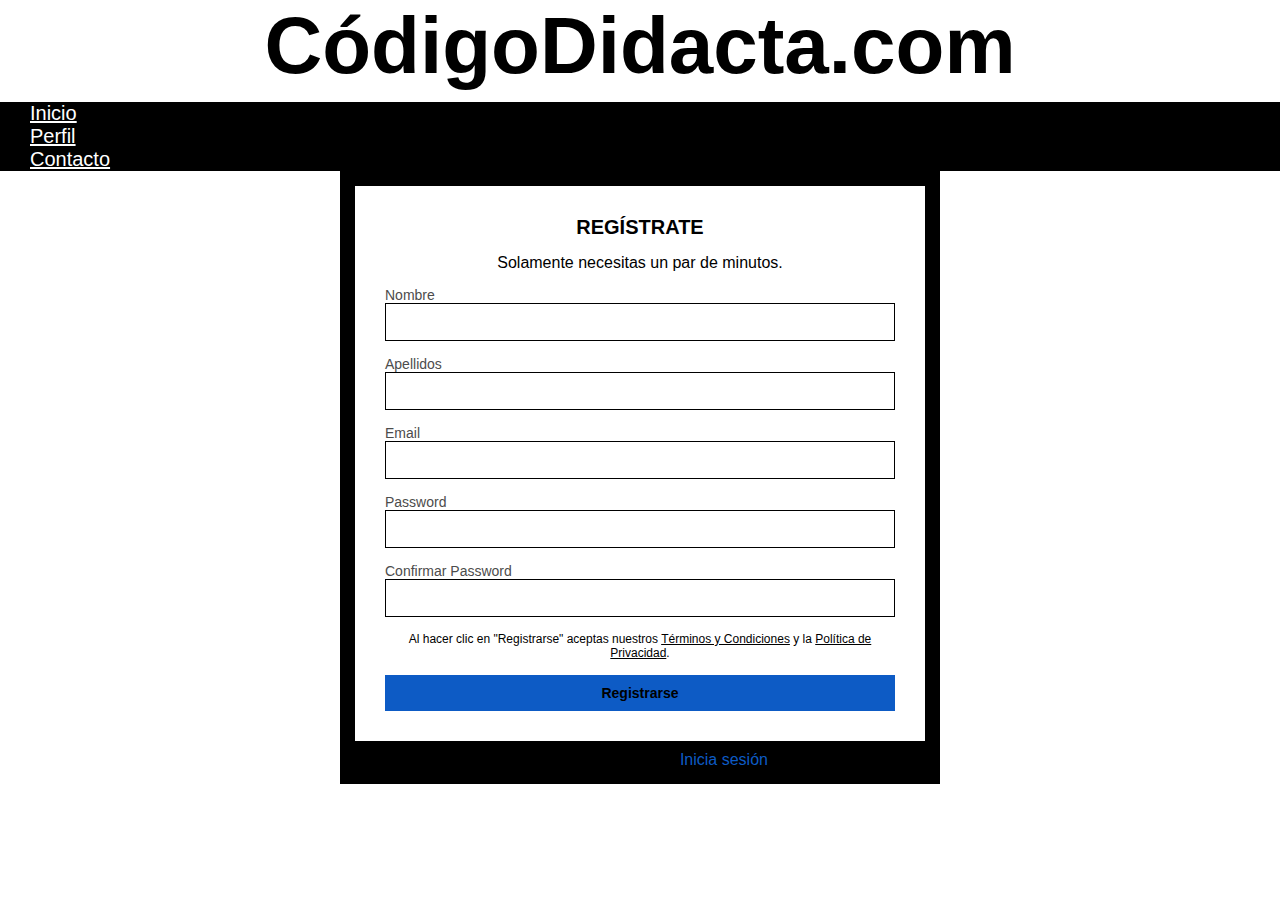
<file: contacto.html>
<!doctype html>
<html lang="en">

<head>
  <!-- Required meta tags -->
  <meta charset="utf-8">
  <meta name="viewport" content="width=device-width, initial-scale=1, shrink-to-fit=no">

  <!-- Bootstrap CSS -->
  <link rel="stylesheet" href="https://stackpath.bootstrapcdn.com/bootstrap/4.5.0/css/bootstrap.min.css"
    integrity="sha384-9aIt2nRpC12Uk9gS9baDl411NQApFmC26EwAOH8WgZl5MYYxFfc+NcPb1dKGj7Sk" crossorigin="anonymous">
  <link rel="stylesheet" href="css/menu.css">
  <link rel="stylesheet" href="css/formulario.css">
  <title>Portfolio personal</title>
</head>

<body>
  <header>
    <h1 class="mb-3">CódigoDidacta.com</h1>
  </header>
  <!--MENÚ PRINCIPAL DEL SITIO-->
  <nav class="menu-principal">
    <ul class="nav nav-pills mb-3" id="pills-tab" role="tablist">
      <li class="nav-item" role="presentation">
        <a href="index.html" class="nav-link" id="pills-home-tab" data-toggle="pill" href="#pills-home" role="tab"
          aria-controls="pills-home" aria-selected="true">Inicio</a>
      </li>
      <li class="nav-item" role="presentation">
        <a class="nav-link" id="pills-profile-tab" data-toggle="pill" href="#pills-profile" role="tab"
          aria-controls="pills-profile" aria-selected="false">Perfil</a>
      </li>
      <li class="nav-item" role="presentation">
        <a class="nav-link" id="pills-contact-tab" data-toggle="pill" href="#pills-contact" role="tab"
          aria-controls="pills-contact" aria-selected="false">Contacto</a>
      </li>
    </ul>
  </nav>

    <div id="container">
        <div class="form-wrap">
            <h1>REGÍSTRATE</h1>
            <p>Solamente necesitas un par de minutos.</p>
            <form action="">
                <div class="form-group">
                    <label for="nombre">Nombre</label>
                    <input type="text" name="nombre" id="nombre">
                </div>
                <div class="form-group">
                    <label for="apellidos">Apellidos</label>
                    <input type="text" name="apellidos" id="apellidos">
                </div>
                <div class="form-group">
                    <label for="email">Email</label>
                    <input type="email" name="email" id="email">
                </div>
                <div class="form-group">
                    <label for="password">Password</label>
                    <input type="password" name="password" id="password">
                </div>
                <div class="form-group">
                    <label for="password2">Confirmar Password</label>
                    <input type="password" name="password2" id="password2">
                </div>
            <div class="form-group" style="padding-bottom: 0;">
                    <p class="terms">Al hacer clic en "Registrarse" aceptas nuestros <a href="#">Términos y Condiciones</a> y la <a href="#">Política de Privacidad</a>.</p>
                    <button type="submit">Registrarse</button>
                </div>
                

            </form>
        </div>
        <footer>
            <p>¿Ya tienes una cuenta? <a href="#">Inicia sesión</a>.</p>
        </footer>
    </div>
    
</body>
</html>
</file>
<file: css/menu.css>
header {
    font-size: 40px;
    text-align: center;
    padding-bottom: 10px;
}

.menu-principal {
    width: 100%;
}

.nav {
    background: #000;
}

.nav-link {
    color: #fff;
    font-size: 20px;
    padding-left: 30px;
}
</file>
<file: css/formulario.css>
* {
            margin: 0;
            padding: 0;
            box-sizing: border-box;
        }

        body {
            font-family: 'Open Sans', sans-serif;
            font-size: 16px;
        }

        #container {
            background: #000000;
            max-width: 600px;
            padding: 15px;
            margin: auto;
        }

        .form-wrap {
            background-color: #ffffff;
            color: #000000;
            padding: 30px;
        }

        .form-wrap h1 {
            font-size: 20px;
        }

        .form-wrap h1, .form-wrap p {
            text-align: center;
            margin-bottom: 15px;
        }

        .form-wrap .form-group {
            padding-bottom: 15px;
        }

        .form-wrap .form-group label {
            display: block;
            font-size: 14px;
            color: #4c4c4c;
        }

        .form-wrap .form-group input {
            width: 100%;
            outline: none;
            padding: 10px 15px;
            border: 1px solid #000000;
            font-size: 14px;
        }

        .form-wrap .form-group .terms {
            font-size: 12px;
        }

        .form-wrap .form-group .terms a {
            color: #000000;
        }

        .form-wrap .form-group button {
           width: 100%;
           background-color: #0D5BC5;
           border: none;
           padding: 10px 15px;
           outline: none;
           font-size: 14px;
           font-weight: bold;
           cursor: pointer;
           
        }

        .form-wrap .form-group button:hover {
           
           background-color: #000000;
           color: #0D5BC5;
          
        }

        footer {
            text-align: center;
            padding-top: 10px;
        }

        footer a {
            color: #0D5BC5;
            text-decoration: none;
        }
</file>
